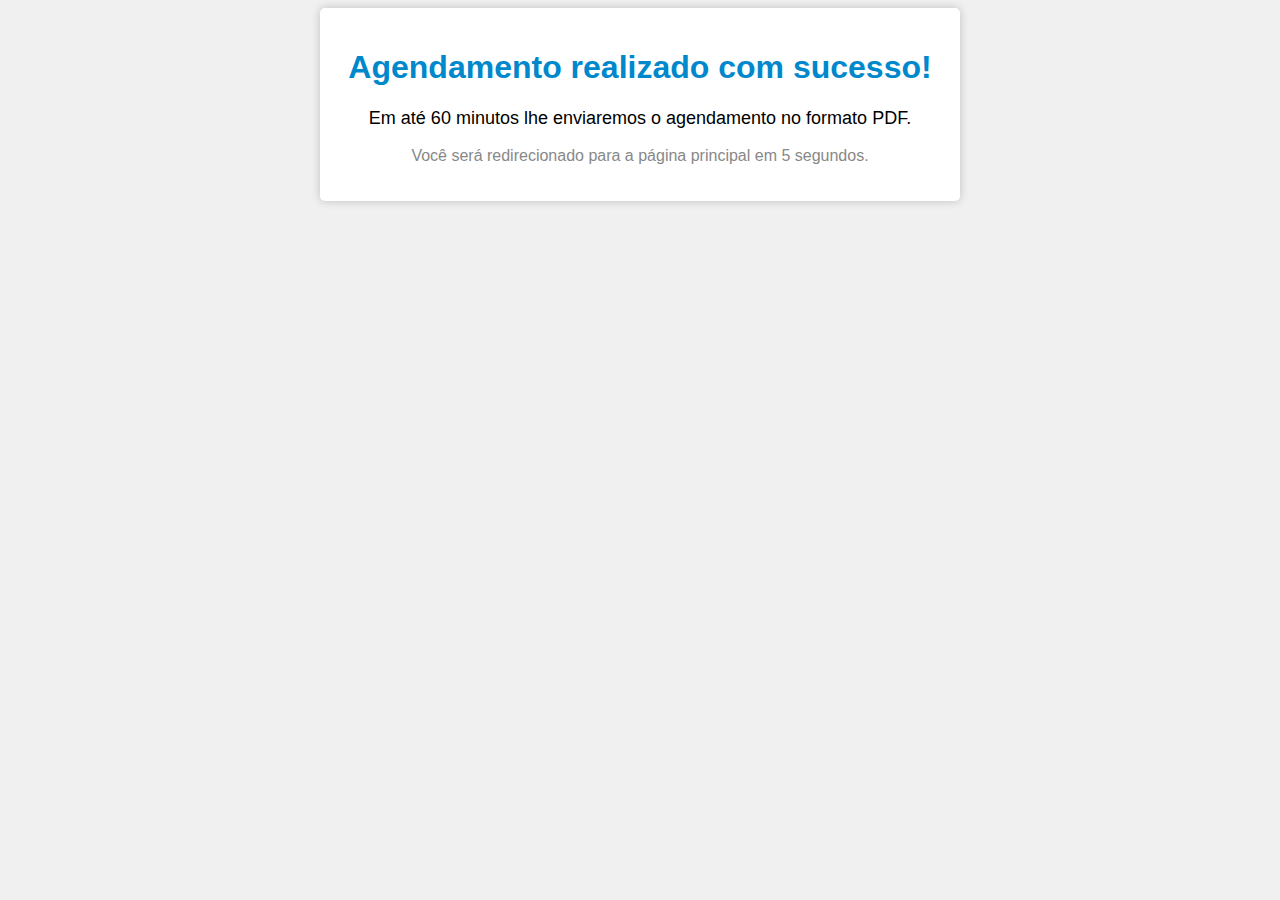
<file: confirmacao.html>
<!DOCTYPE html>
<html>
<head>
    <meta charset="UTF-8">
    <meta name="viewport" content="width=device-width, initial-scale=1">
    <title>Agendamento Realizado</title>
    <style>
        body {
            font-family: Arial, sans-serif;
            background-color: #f0f0f0;
            text-align: center;
        }

        .container {
            max-width: 600px;
            margin: 0 auto;
            padding: 20px;
            background-color: #fff;
            border-radius: 5px;
            box-shadow: 0 0 10px rgba(0, 0, 0, 0.2);
            text-align: center;
        }

        h1 {
            color: #0088cc;
        }

        p {
            font-size: 18px;
        }

        .redirect-message {
            font-size: 16px;
            color: #888;
        }
    </style>
</head>
<body>
<div class="container">
    <h1>Agendamento realizado com sucesso!</h1>
    <p>Em até 60 minutos lhe enviaremos o agendamento no formato PDF.</p>
    <p class="redirect-message">Você será redirecionado para a página principal em <span id="countdown">5</span> segundos.</p>
</div>

<script>
    // Redirecionamento após 3 segundos
    var countdown = 5; // Tempo em segundos
    var countdownElement = document.getElementById("countdown");

    function updateCountdown() {
        countdown--;
        countdownElement.textContent = countdown;

        if (countdown <= 0) {
            window.location.href = "index.html"; // Substitua pelo URL da página principal
        }
    }

    setInterval(updateCountdown, 1000);
</script>
</body>
</html>
</file>
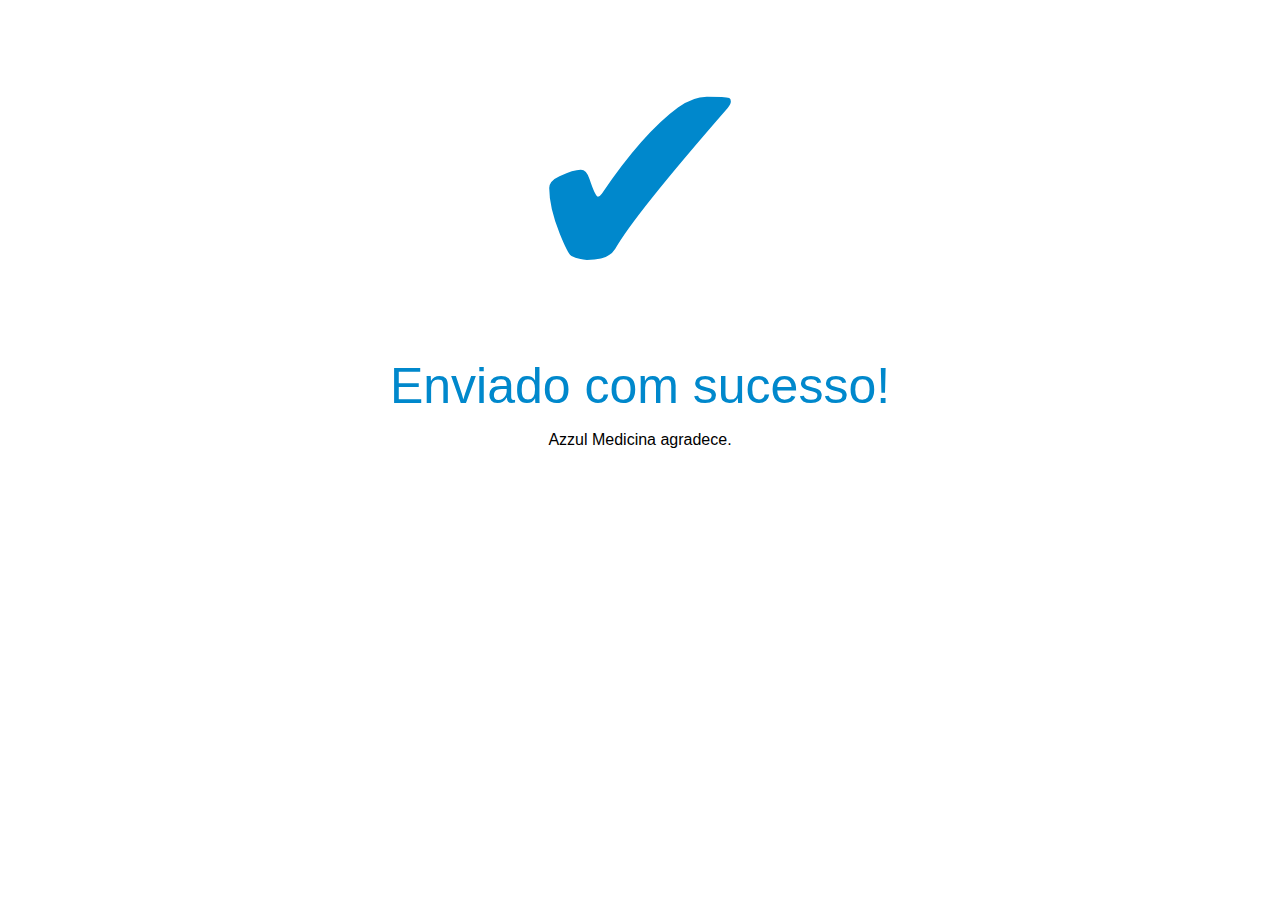
<file: pagina_de_sucesso.html>
<!DOCTYPE html>
<html>
<head>
    <meta charset="UTF-8">
    <meta http-equiv="refresh" content="3;url=index.html">
    <style>
        body {
            text-align: center;
            font-family: Arial, sans-serif;
        }

        .success-icon {
            font-size: 300px;
            color: #0088cc;
        }

        .success-message {
            font-size: 50px;
            color: #0088cc;
        }

        @media (max-width: 768px) {
            .success-icon {
                font-size: 200px;
                margin: 0 auto;
            }

            .success-message {
                font-size: 200px;
            }

            p {
                font-size: 24px;
            }
        }
    </style>
</head>
<body>
    <div class="container">
        <div class="success-icon">✔</div>
        <div class="success-message">Enviado com sucesso!</div>
        <p>Azzul Medicina agradece.</p>
    </div>
</body>
</html>
</file>
